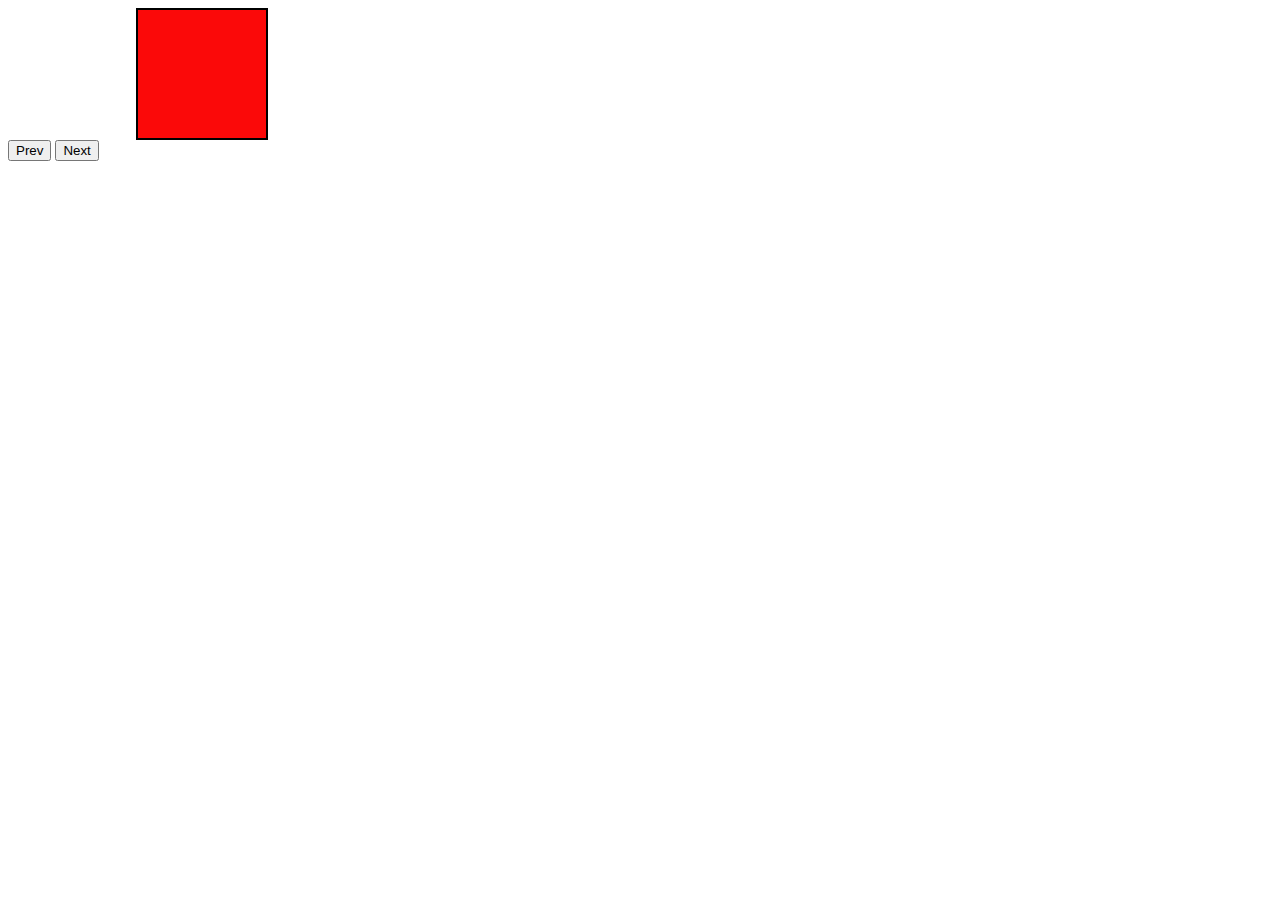
<file: frf.html>
<!DOCTYPE html>
<html lang="en">
<head>
    <meta charset="UTF-8">
    <meta http-equiv="X-UA-Compatible" content="IE=edge">
    <meta name="viewport" content="width=device-width, initial-scale=1.0">
    <title>Document</title>
    <link rel="stylesheet" href="casdcf.css">
</head>
<body>
    <div class="base_work_slider">
        <div class="base_work_slider_line">
            <div class="base_work_block_1">
            </div>
            <div class="base_work_block_2">
            </div>
            <div class="base_work_block_3">
            </div>
            <div class="base_work_block_4">
            </div>
            <div class="base_work_block_5">
            </div>
        </div>
    </div>
    <button class="base_work_slider_prev">Prev</button> 
    <button class="base_work_slider_next">Next</button>
    <script>
    let offset = 0;
        const sliderLine = document.querySelector('.base_work_slider_line');
        
        document.querySelector('.base_work_slider_next').addEventListener('click', function (){
            offset = offset + 10;
            if (offset > 40){
                offset = 0;
            }
            sliderLine.style.left = -offset + 'vw';
        });
        document.querySelector('.base_work_slider_prev').addEventListener('click', function (){
            offset = offset - 10;
            if (offset < 0){
                offset = 40;
            }
            sliderLine.style.left = -offset + 'vw';
        });</script>
</body>
</html>
</file>
<file: casdcf.css>
.base_work_slider{
    width: 10vw;
    height: 10vw;
    border: 2px  solid black;
    margin-left: 10vw;
    display: flex;
    overflow: hidden;
}
.base_work_slider_line{
    width: 50vw;
    height: 10vw;
    display: flex;
    position: relative;
    left: 0;
    transition: all ease 1s;
}
.base_work_block_1{
    background-color: rgb(251, 9, 9);
    text-align: center;
    height: 10vw;
    width: 10vw;
}
.base_work_block_2{
    background-color: rgb(0, 255, 81);
    text-align: center;
    height: 10vw;
    width: 10vw;
}
.base_work_block_3{
    background-color: rgb(95, 67, 255);
    text-align: center;
    height: 10vw;
    width: 10vw;
}
.base_work_block_4{
    background-color: rgba(2, 104, 12, 0.984);
    text-align: center;
    height: 10vw;
    width: 10vw;
}
.base_work_block_5{
    background-color: rgb(245, 0, 147);
    text-align: center;
    height: 10vw;
    width: 10vw;
}
</file>
